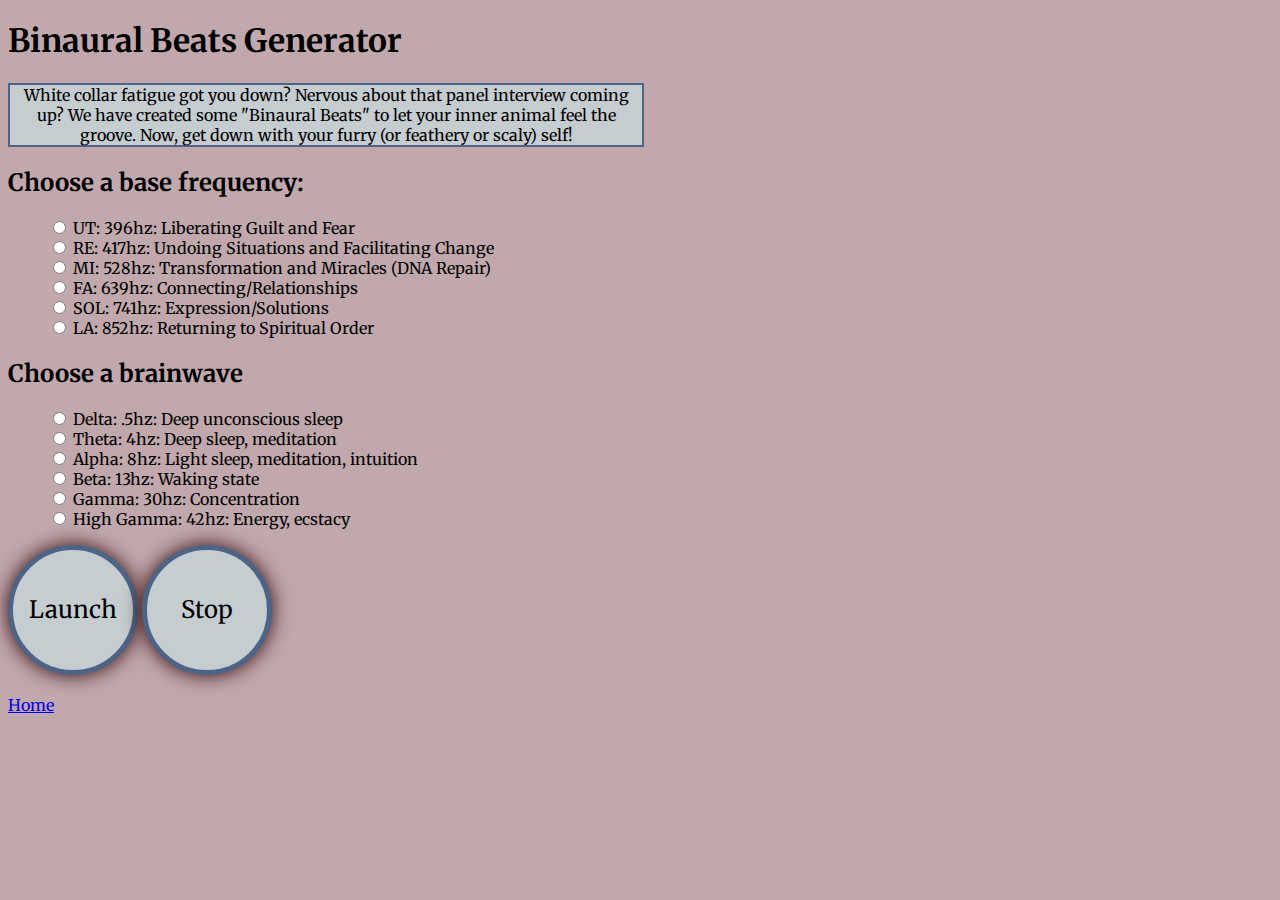
<file: beats.html>
<!DOCTYPE HTML>

<html>

<head>
  <meta http-equiv="Content-Type" content="text/html; charset=UTF-8" />
  <link rel="stylesheet" type="text/css" href="styles/beats.css">
  <link href='https://fonts.googleapis.com/css?family=Merriweather' rel='stylesheet' type='text/css'>
  <link href='https://fonts.googleapis.com/css?family=Merriweather+Sans' rel='stylesheet' type='text/css'>
  <title>Beat Generator</title>
</head>

<body>
<h1>Binaural Beats Generator</h1>
  <p id='p'>White collar fatigue got you down? Nervous about that panel interview coming up? We have created some "Binaural Beats" to let your inner animal feel the groove. Now, get down with your furry (or feathery or scaly) self!<p>
    <h2>Choose a base frequency:</h2>
    <ul id="solfeggio">
      <li><input id="ut" name="solfeggio" type="radio">
          <label for="ut">UT: 396hz: Liberating Guilt and Fear</label></li>
      <li><input id="re" name="solfeggio" type="radio">
          <label for="re">RE: 417hz: Undoing Situations and Facilitating Change</label></li>
      <li><input id="mi" name="solfeggio" type="radio">
          <label for="mi">MI: 528hz: Transformation and Miracles (DNA Repair)</label></li>
      <li><input id="fa" name="solfeggio" type="radio">
          <label for="fa">FA: 639hz: Connecting/Relationships</label></li>
      <li><input id="sol" name="solfeggio" type="radio">
          <label for="sol">SOL: 741hz: Expression/Solutions</label></li>
      <li><input id="la" name="solfeggio" type="radio">
          <label for="la">LA: 852hz: Returning to Spiritual Order</label></li>
    </ul>

    <h2>Choose a brainwave</h2>
    <ul id="brainWave">
      <li><input id="delta" name="brainWave" type="radio">
          <label for="delta">Delta: .5hz: Deep unconscious sleep</label></li>
      <li><input id="theta" name="brainWave" type="radio">
          <label for="theta">Theta: 4hz: Deep sleep, meditation</label></li>
      <li><input id="alpha" name="brainWave" type="radio">
          <label for="alpha">Alpha: 8hz: Light sleep, meditation, intuition</label></li>
      <li><input id="beta" name="brainWave" type="radio">
          <label for="beta">Beta: 13hz: Waking state</label></li>
      <li><input id="gamma" name="brainWave" type="radio">
          <label for="gamma">Gamma: 30hz: Concentration</label></li>
      <li><input id="high gamma" name="brainWave" type="radio">
          <label for="high gamma">High Gamma: 42hz: Energy, ecstacy</label></li>
    </ul>

    <button type="click" value="submit" id="launchBeat">Launch</button>
    <button type="click" value="submit" id="stopBeat">Stop</button>
  </br>
</br>
    <a href="index.html">Home</a>

  <script src="scripts/beats.js"></script>
</body>
</html>
</file>
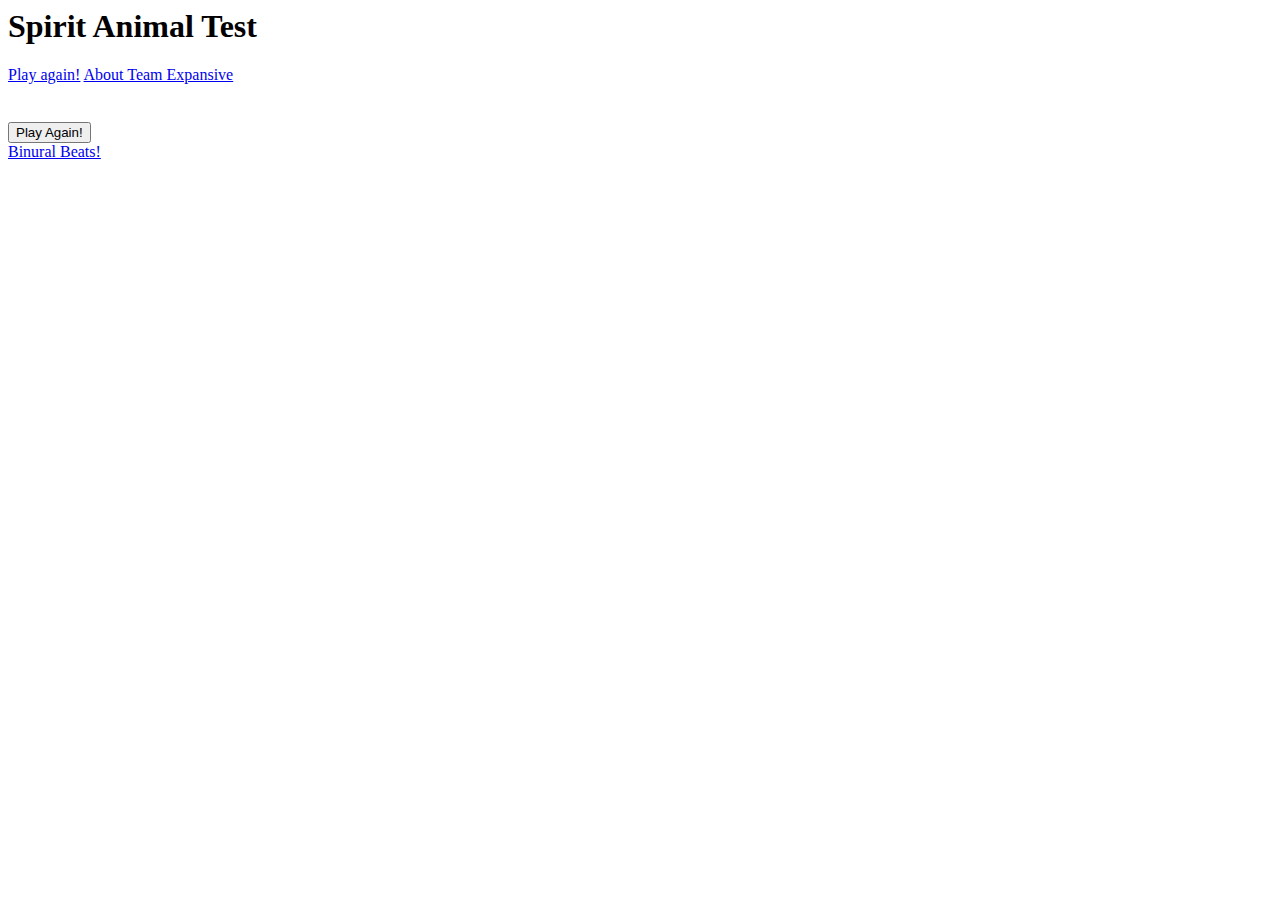
<file: output.html>
<html5>
<head>
	<title>Spirit Animal Generator Page</title>
	<link href= "styles/output.css" type="text.css" rel="stylesheet" />
	<link href='https://fonts.googleapis.com/css?family=Merriweather' rel='stylesheet' type='text/css'>
</head>
<body>
	<header>
    <h1 class="header-h1">Spirit Animal Test</h1>
      <nav id="index-nav">
        <a id='header-link' href="index.html">Play again!</a>
        <a id='header-link' href="about.html">About Team Expansive</a>
      </nav>
  </header>
	<h1 id="textMsg"></h1>
	<h2 id="animal_header"></h2>
	<audio autoplay id='audio'>
		<source id="mp3Source" src="" type="audio/mp3"></source>
	</audio>

		<article id="animal-content"></article>
		<img id="animal pic" />
	<p>
	<div id='button-wrapper'>
		<button id="play-again" type="submit" value="Submit">Play Again!
		</button>
	</div>
  <div id='beats-holder'>
    <a  id='beats-link'href="beats.html">Binural Beats!</a>
  </div>

	</p>
	<script src="scripts/output.js"></script>
</body>
</html5>
</file>
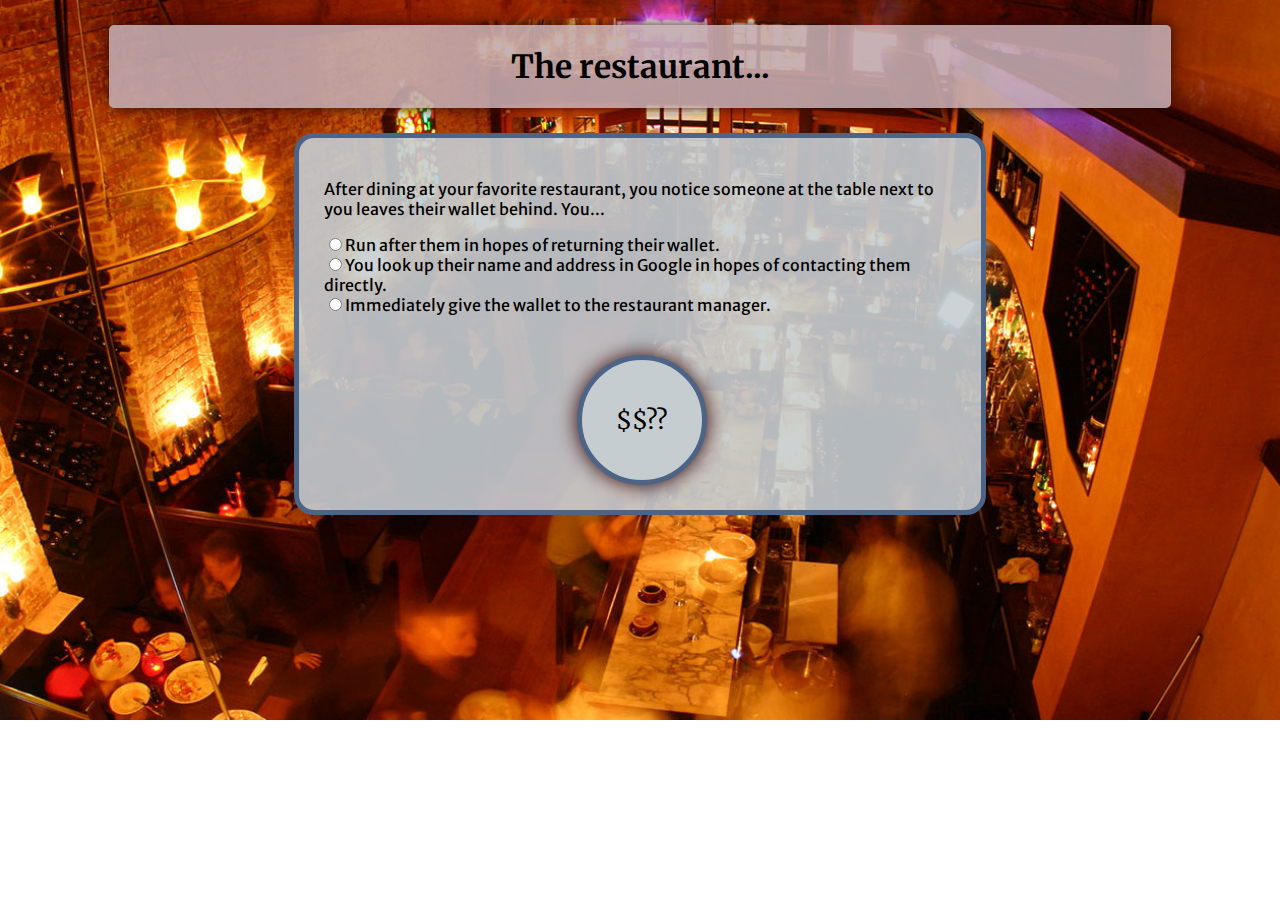
<file: questions.html>
<!DOCTYPE HTML>

<html>

<head>
  <meta http-equiv="Content-Type" content="text/html; charset=UTF-8" />
  <link href='https://fonts.googleapis.com/css?family=Merriweather' rel='stylesheet' type='text/css'>
  <link href='https://fonts.googleapis.com/css?family=Merriweather+Sans' rel='stylesheet' type='text/css'>
  <link rel="stylesheet" type="text/css" href="styles/questions.css">
  <title>Spirit Animal!</title>
</head>

<body id="questionImg">

    <header>
    <h1 id="questionTitle"></h1>
  </header>
  <main>
    <form id='form'>
    </form>
  </main>
  <script src = "scripts/questions.js"></script>

</body>

</html>
</file>
<file: styles/beats.css>
* {
	font-family: 'Merriweather';
	background-color: #c1a8ad;
}

h1 {
	text-align: left;
}

h2 {
	text-align: left;
}

ul {
	text-align: left;
}
#p{
	border: 2px solid #4d6486;
	text-align: center;
	background-color: #c6cdd1;
	width:50%;
}
button {
	align-self: center;
	text-align: center;
	background-color: #c6cdd1;
	font-size: 150%;
	height: 130px;
	width: 130px;
	border-radius: 50%;
	border: 5px solid #4d6486;
	box-shadow: 0px 0px 20px rgba(49,7,7,1);
}

button:hover {
	background-color: #4d6486;
	border: 5px solid #c6cdd1;
	color: #c6cdd1;
}
li{
list-style: none;
}
</file>
<file: styles/output.css>
#textMsg{
  text-align: center;
  color:;
}
#animal-content{
  text-align: center;
  background-color:#9da9b9;
  border:2px solid black;
  margin-left: 250px;
  margin-right: 250px;
  border-radius: 5px;
  font-size: 20px;
}

button {
  align-self: center;
  text-align: center;
  background-color: #c6cdd1;
  font-size: 180%;
  height: 130px;
  width: 130px;
  border-radius: 50%;
  box-shadow: 0px 0px 20px rgba(49,7,7,1);
}
button:hover {
  background-color: #4d6486;
  border: 5px solid #c6cdd1;
  color: #c6cdd1;
}
#button-wrapper{
  text-align: center
}
*{
  font-family: Merriweather;
  background-color: #3b5272;
  color: black;
}

#animalpic{
  border: 2px solid black;
  height: 300px;
}

header {
  display: flex;
  flex-direction: column;
  justify-content: center;
  height: 100px;
  width: 100%;
  background-color:  #c1a8ad;
  box-shadow: 0px 0px 15px rgba(49,7,7,1);
  border-radius: 5px;
  text-overflow: ellipsis;
  white-space: nowrap;
  overflow: hidden;
}
.header-h1{
  background-color: #c1a8ad;
  text-align: center;
  padding-top:10px;
}
#index-nav{
  background-color: #c1a8ad;
  text-align: center;
  padding-bottom: 30px;
  font-size:17px;
}
#header-link{
  background-color: #c1a8ad;
  color: #3b5272;
  padding-left: 10px;
  padding-right: 10px;
}

#beats-link{
  text-align: center;
}
#beats-holder{
  text-align: center;
  padding-top: 10px;
}
</file>
<file: styles/questions.css>
#form {
	font-family: 'Merriweather Sans', sans-serif;
	background-color:rgba(198,205,209,.9);
	padding: 25px;
	border: 5px solid #3b5272;
	border-radius: 10px;
	display: flex;
	flex-direction: column;
	justify-content: center;
	align-content: center;
	margin: 0 auto; 
	width: 50%;
	border-radius: 20px;
	border: 5px solid #4d6486;
}

h1 {
	text-align: center;
}

header {
	font-family: 'Merriweather';
	display: flex;
	flex-direction: column;
	justify-content: center;
	flex-wrap: wrap;
	margin-top: 2%;
	margin-left: 8%;
	margin-right: 8%;
	margin-bottom: 2%;
	background-color: rgba(193,168,173,.9);
	box-shadow: 0px 0px 15px rgba(49,7,7,1);
	border-radius: 5px;
}

button {
	align-self: center;
	text-align: center;
	background-color: #c6cdd1;
	font-size: 150%;
	height: 130px;
	width: 130px;
	border-radius: 50%;
	border: 5px solid #4d6486;
	box-shadow: 0px 0px 20px rgba(49,7,7,1);
}

button:hover {
	background-color: #4d6486;
	border: 5px solid #c6cdd1;
	color: #c6cdd1;
}

#questionImg {
	background-size: 100%, 100%;
	background-repeat: no-repeat;
}

#inputButton {
	font-family: 'Merriweather';
    position:relative;
    left:40%;
    right:40%;
    margin-top: 40px;
}
</file>
